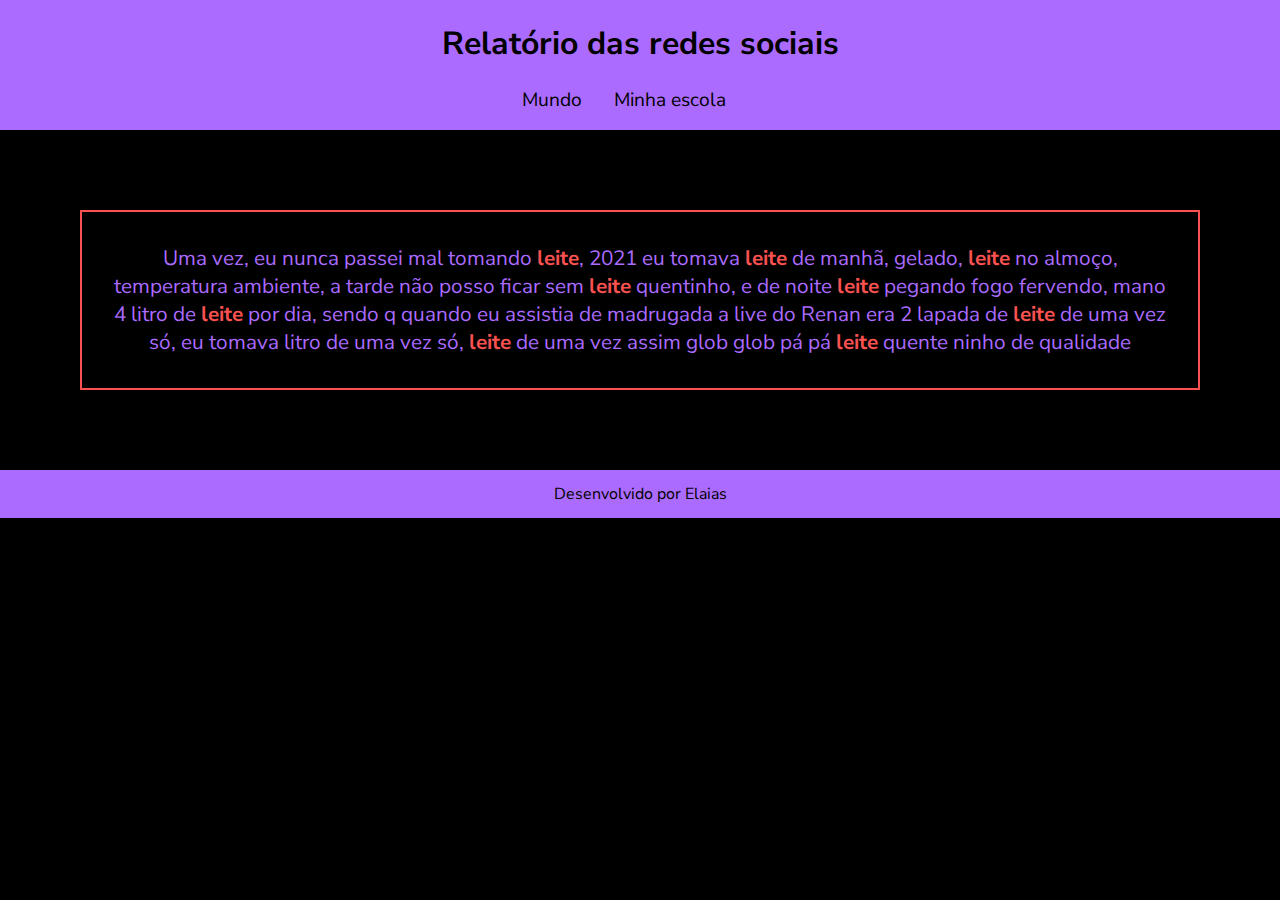
<file: index.html>
<!DOCTYPE html>
<html lang="en">
<head>
    <meta charset="UTF-8">
    <meta name="viewport" content="width=device-width, initial-scale=1.0">
    <link rel="stylesheet" href="style.css">
    <title>Redes Sociations</title>
</head>
<body>
    <header>
        <h1>Relatório das redes sociais</h1>
        <nav>
                <a href="index.html">Mundo</a>
                <a href="#">Minha escola</a>
        </nav>
    </header>
    <main class="graficos-section">
        <section id="graficos-container" class="graficos-container">
            <main class="graficos-section">
                <p class="graficos-container__texto">
                    Uma vez, eu nunca passei mal tomando <span>leite</span>, 2021 eu tomava <span>leite</span> de manhã,
                     gelado, <span>leite</span> no almoço, temperatura ambiente, a tarde não posso ficar sem <span>leite</span> quentinho,
                      e de noite <span>leite</span> pegando fogo fervendo, mano 4 litro de <span>leite</span> por dia,
                       sendo q quando eu assistia de madrugada a live do Renan era 2 lapada de <span>leite</span> de uma vez só, eu tomava litro de uma vez só,
                       <span>leite</span> de uma vez assim glob glob pá pá <span>leite</span> quente ninho de qualidade 
                <!-- crie os gráficos aqui -->
        </section>
    </main>
    <footer>
        <p>Desenvolvido por Elaias</p>
    </footer>

    <script type="module" src="graficos/informacoesGlobais.js"></script>
</body>
</html>
</file>
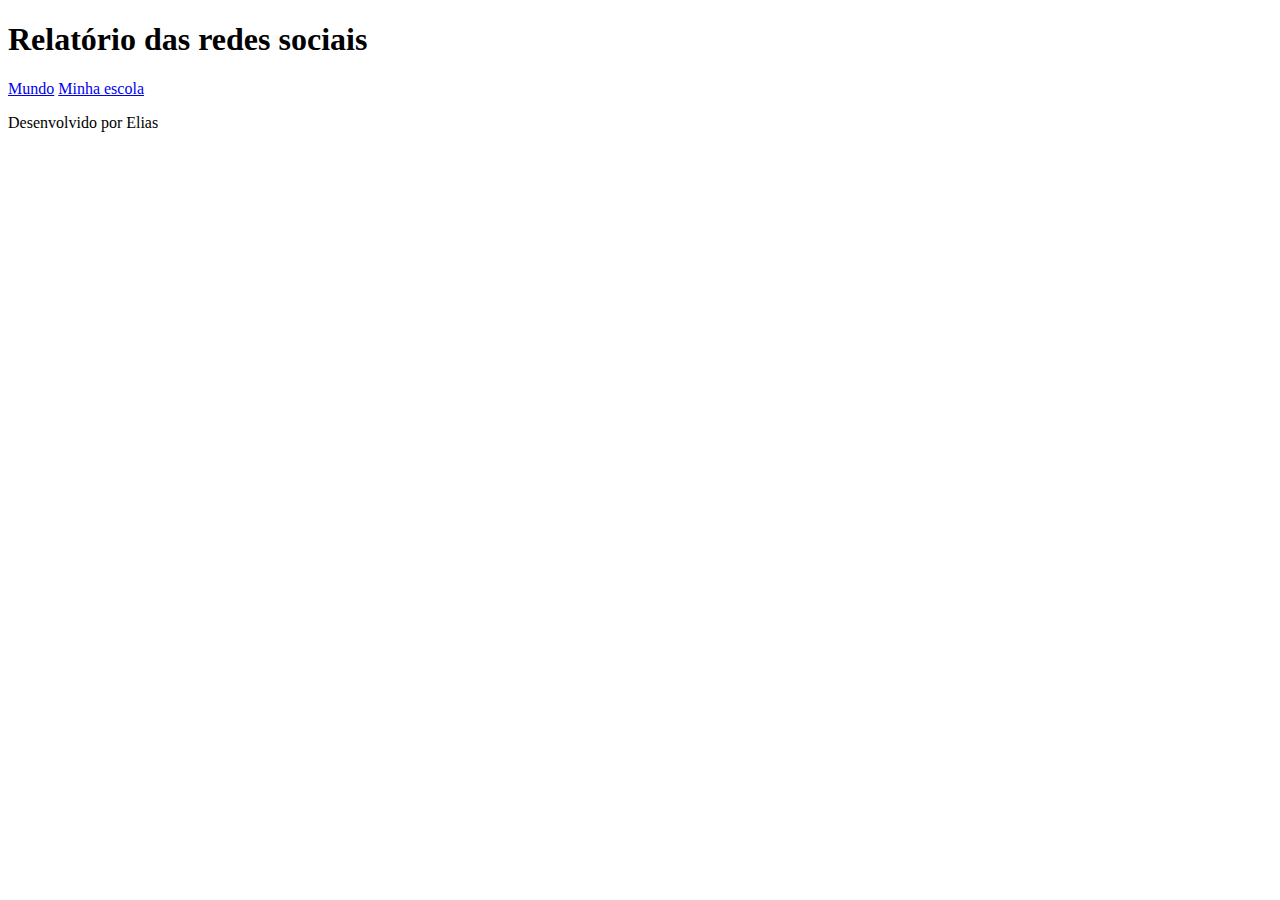
<file: Redes Sociais/index.html>
<!DOCTYPE html>
<html lang="pt-br">
<head>
    <meta charset="UTF-8">
    <meta name="viewport" content="width=device-width, initial-scale=1.0">
    <title>redes Sociais</title>
</head>
<body>
    <header>
        <h1>Relatório das redes sociais</h1>
        <nav>
            <a href="index.html">Mundo</a>
            <a href="#">Minha escola</a>
        </nav>
    </header>
    <main class="graficos-section">
        <section id="graficos-container" class="graficos-container">
            <!-- crie os gráficos aqui -->
        </section>
    </main>
    <footer>
        <p>Desenvolvido por Elias</p>
    </footer>
</body>
</file>
<file: style.css>
@import url('https://fonts.googleapis.com/css2?family=Nunito+Sans:ital,opsz,wght@0,6..12,200..1000;1,6..12,200..1000&display=swap');

:root{
--bg-color: #000000;
--primary-color: #ab6bff;
--secondary-color: #fa5151;
--font: "Nunito Sans", sans-serif;
}

body {
    background-color: var(--bg-color);
    color: var(--primary-color);
    font-family: var(--font);
    height: 100vh;
    margin: 0;
}

header {
    background-color: var(--primary-color);
    text-align: center;
    padding: 1px;
}

h1 {
    font-size: 2rem;
    color: var(--bg-color);
    font-weight: 700;
}

nav {
    display: flex;/*para posicionar os elementos de forma melhor*/
    justify-content: center;/*para alinhar no centro da página*/
    font-weight: 400;/*fonte fina*/
}

nav a {
    text-decoration: none;
    color: var(--bg-color);
    margin: 0 2rem 1rem 0rem;/* A margem terá 0rem à esquerda, 2rem acima, 1rem à direita e 0rem abaixo.*/
    font-size: 1.2rem;/* para aumentar um pouco o tamanho da fonte dos links*/
}

nav a:hover {
    text-decoration: underline;/*para aparecer o sublinhado*/
    transform: scale(0.90);/*diminuir a fonte ao passar o mouse*/
    transition: trasform 0.1s;/*fará a animação acontecer um pouco mais devagar*/
}

.graficos-container {
    margin: 5rem;
   }

.graficos-container__texto {
    font-size: 1.3rem;
    text-align: center;
    padding: 2rem;
    border: var(--secondary-color) solid 2px;
  }

  span {
    font-weight: bold;
    color: var(--secondary-color);
    }

footer {
    display: flex;
    align-items: center;
    justify-content: center;
    background-color: var(--primary-color);
    color: var(--bg-color);
    width: 100%;
    height: 3rem;
    margin-top: 2rem;
}
span {

    color: var(--secondary-color) ;

}
</file>
